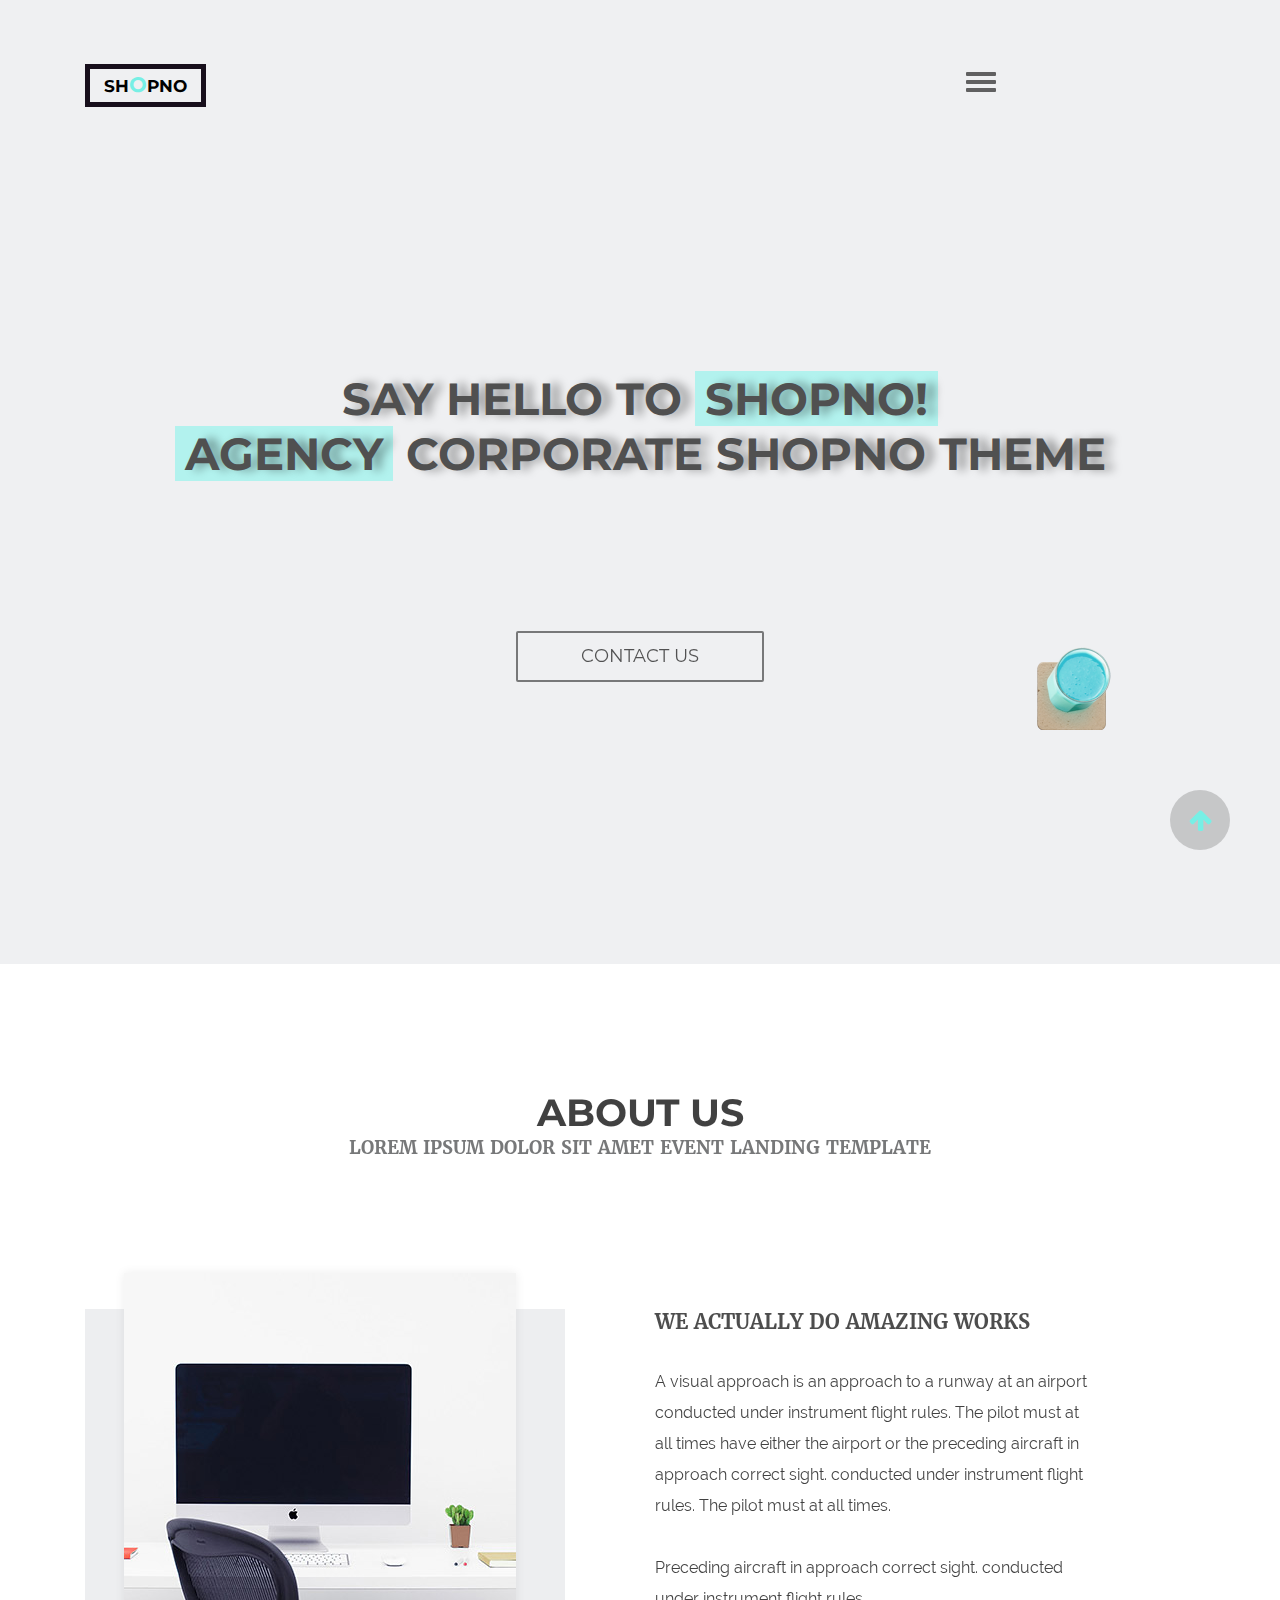
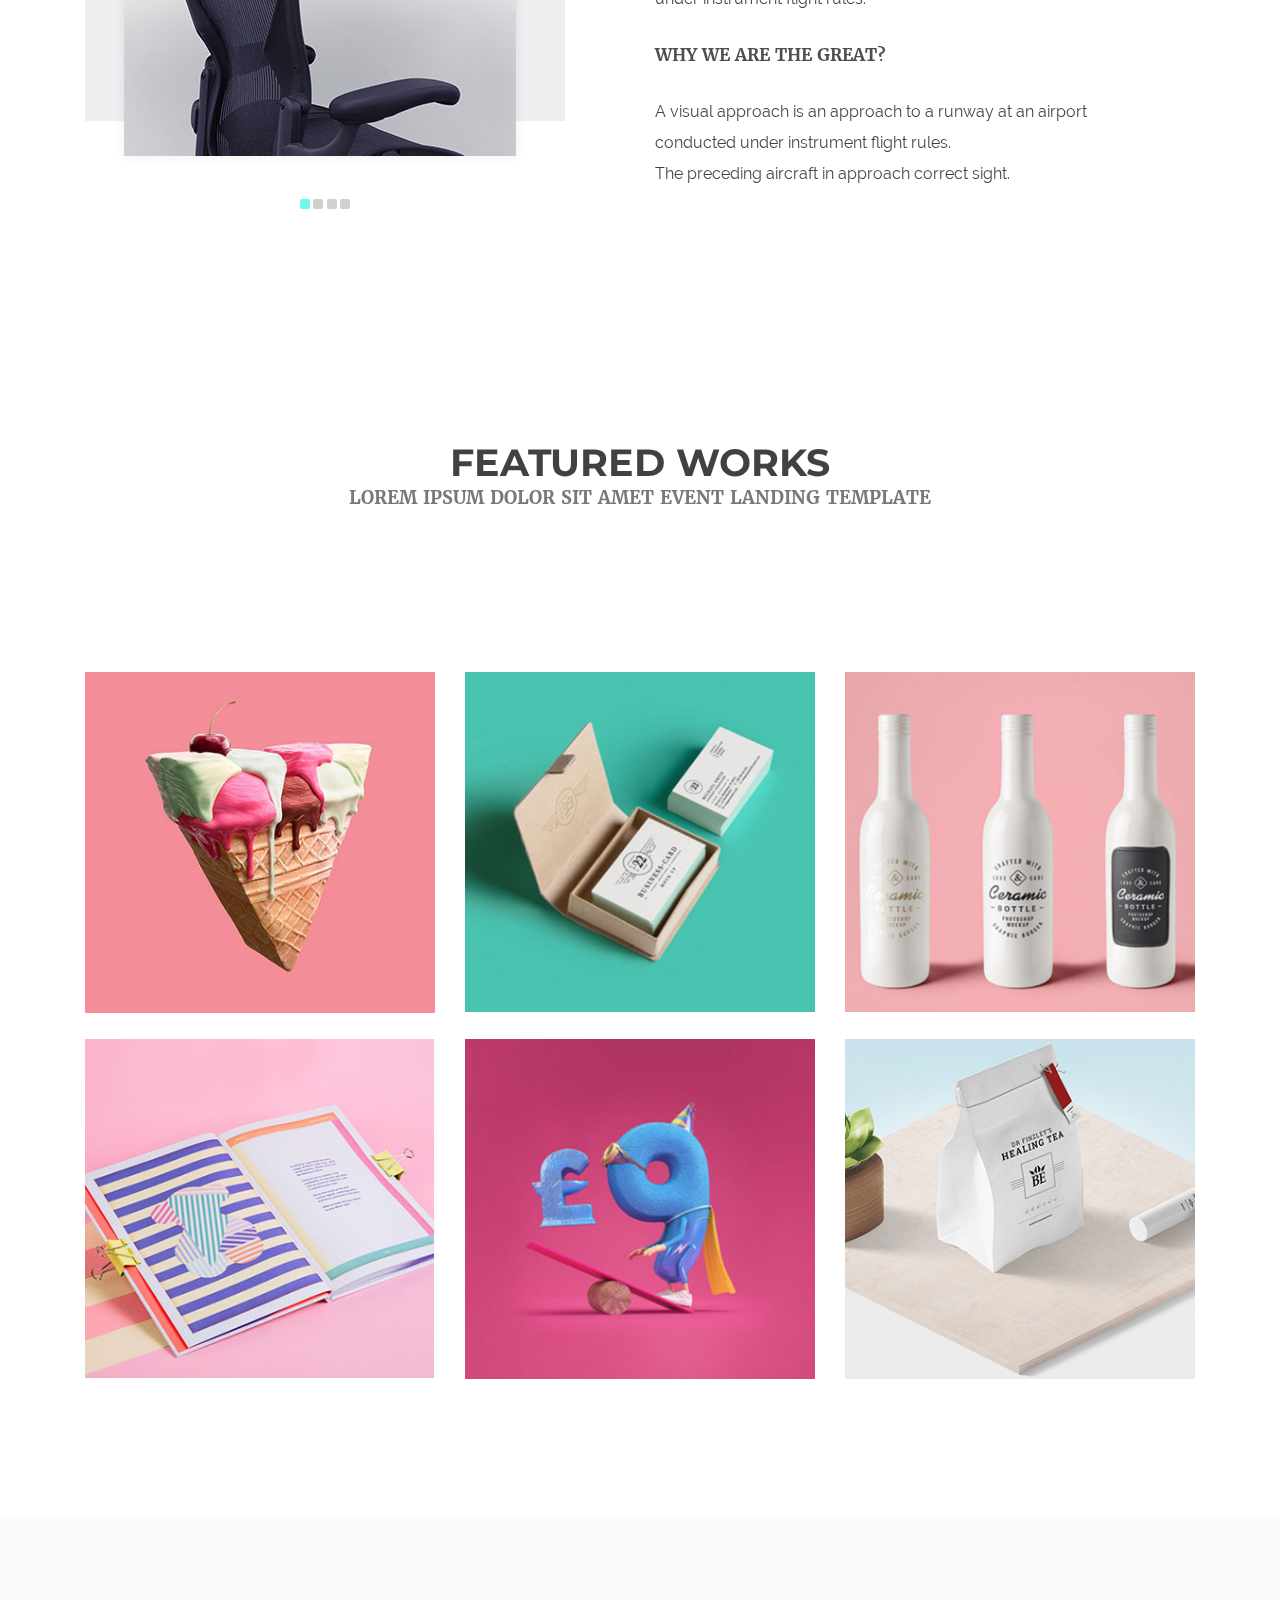
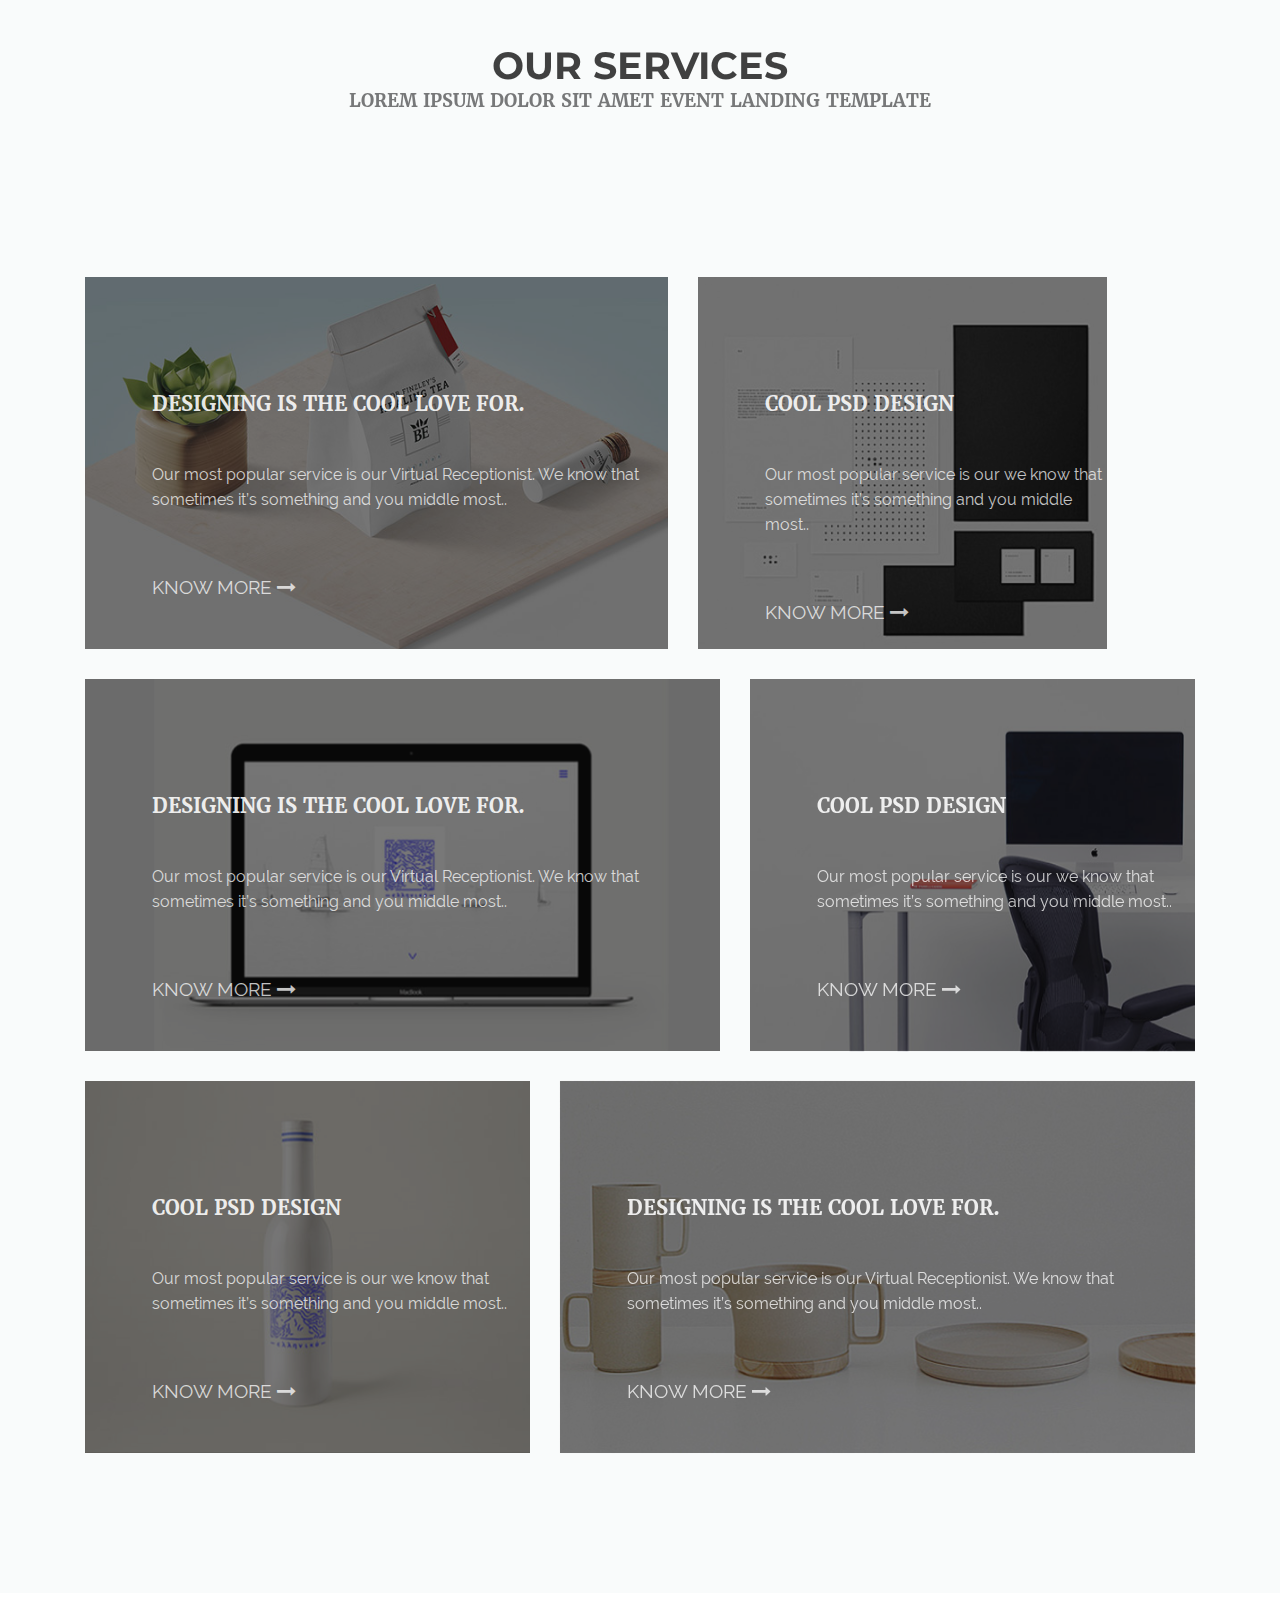
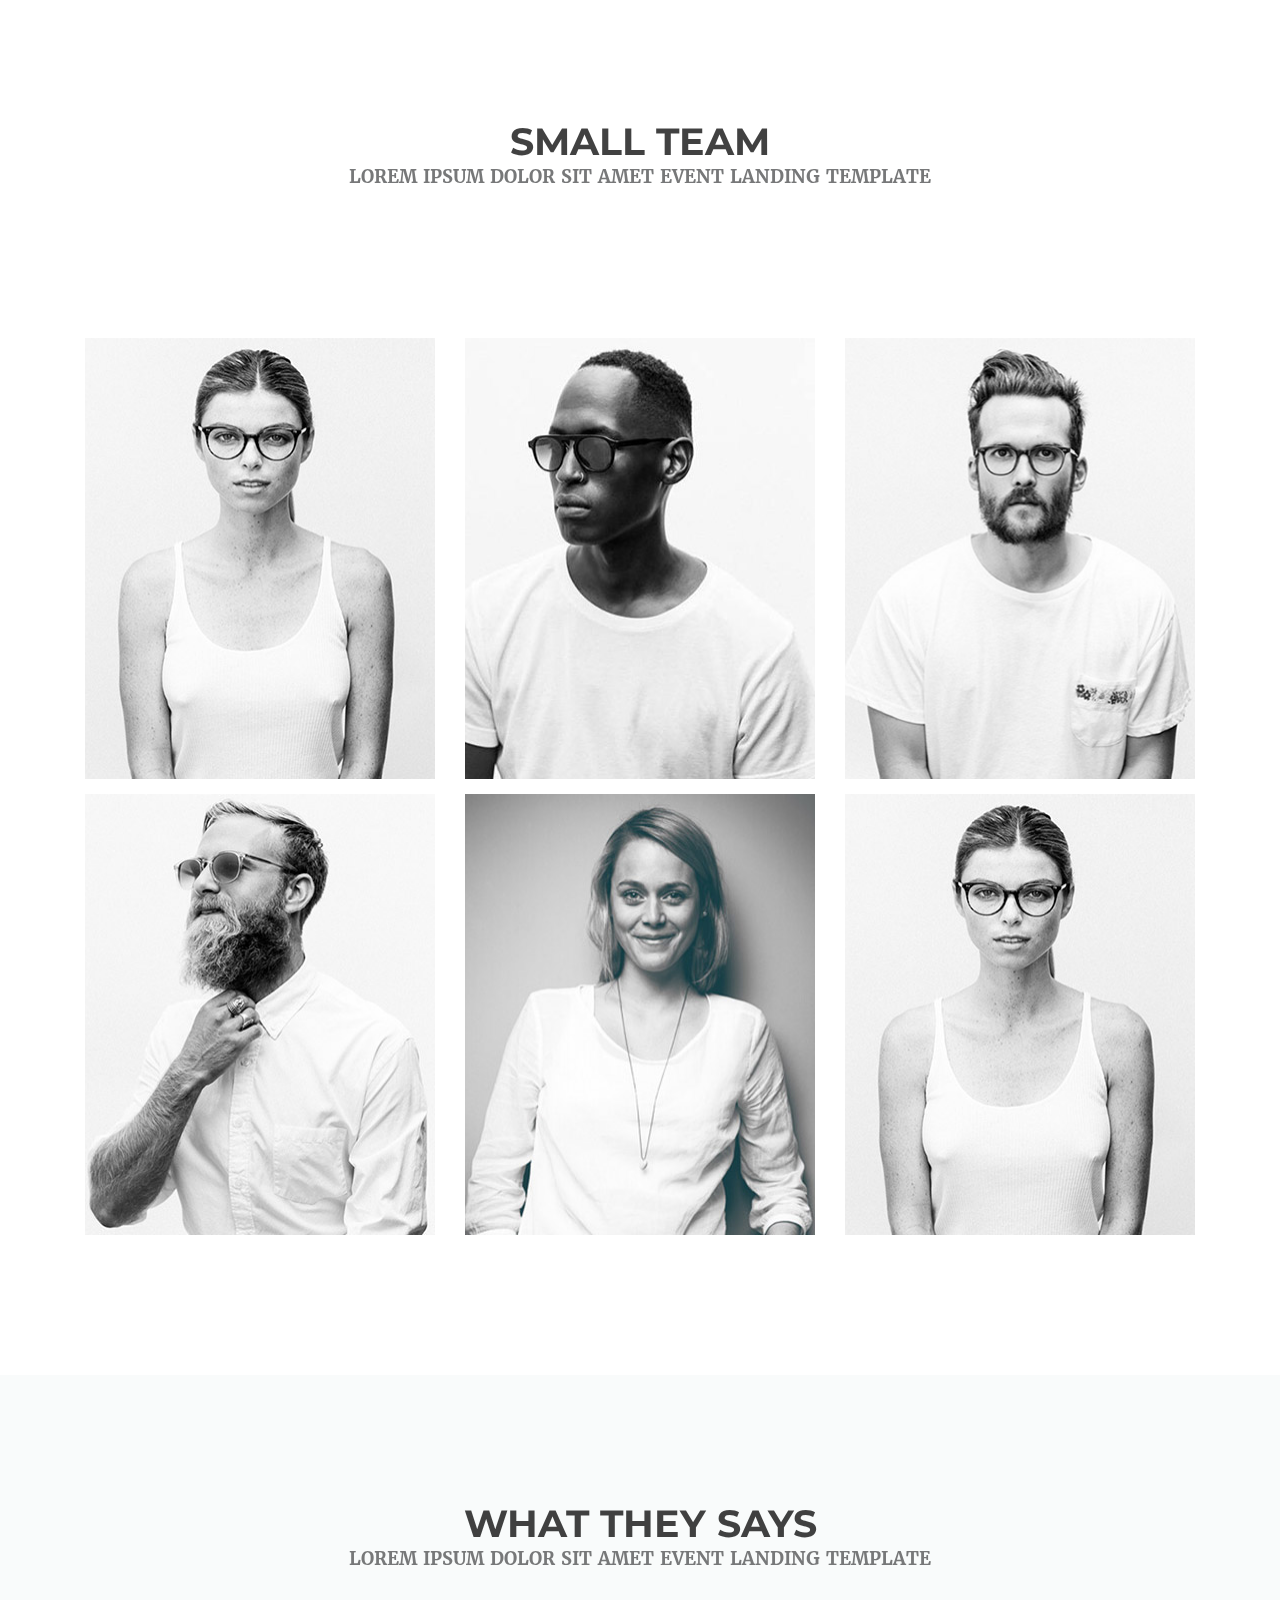
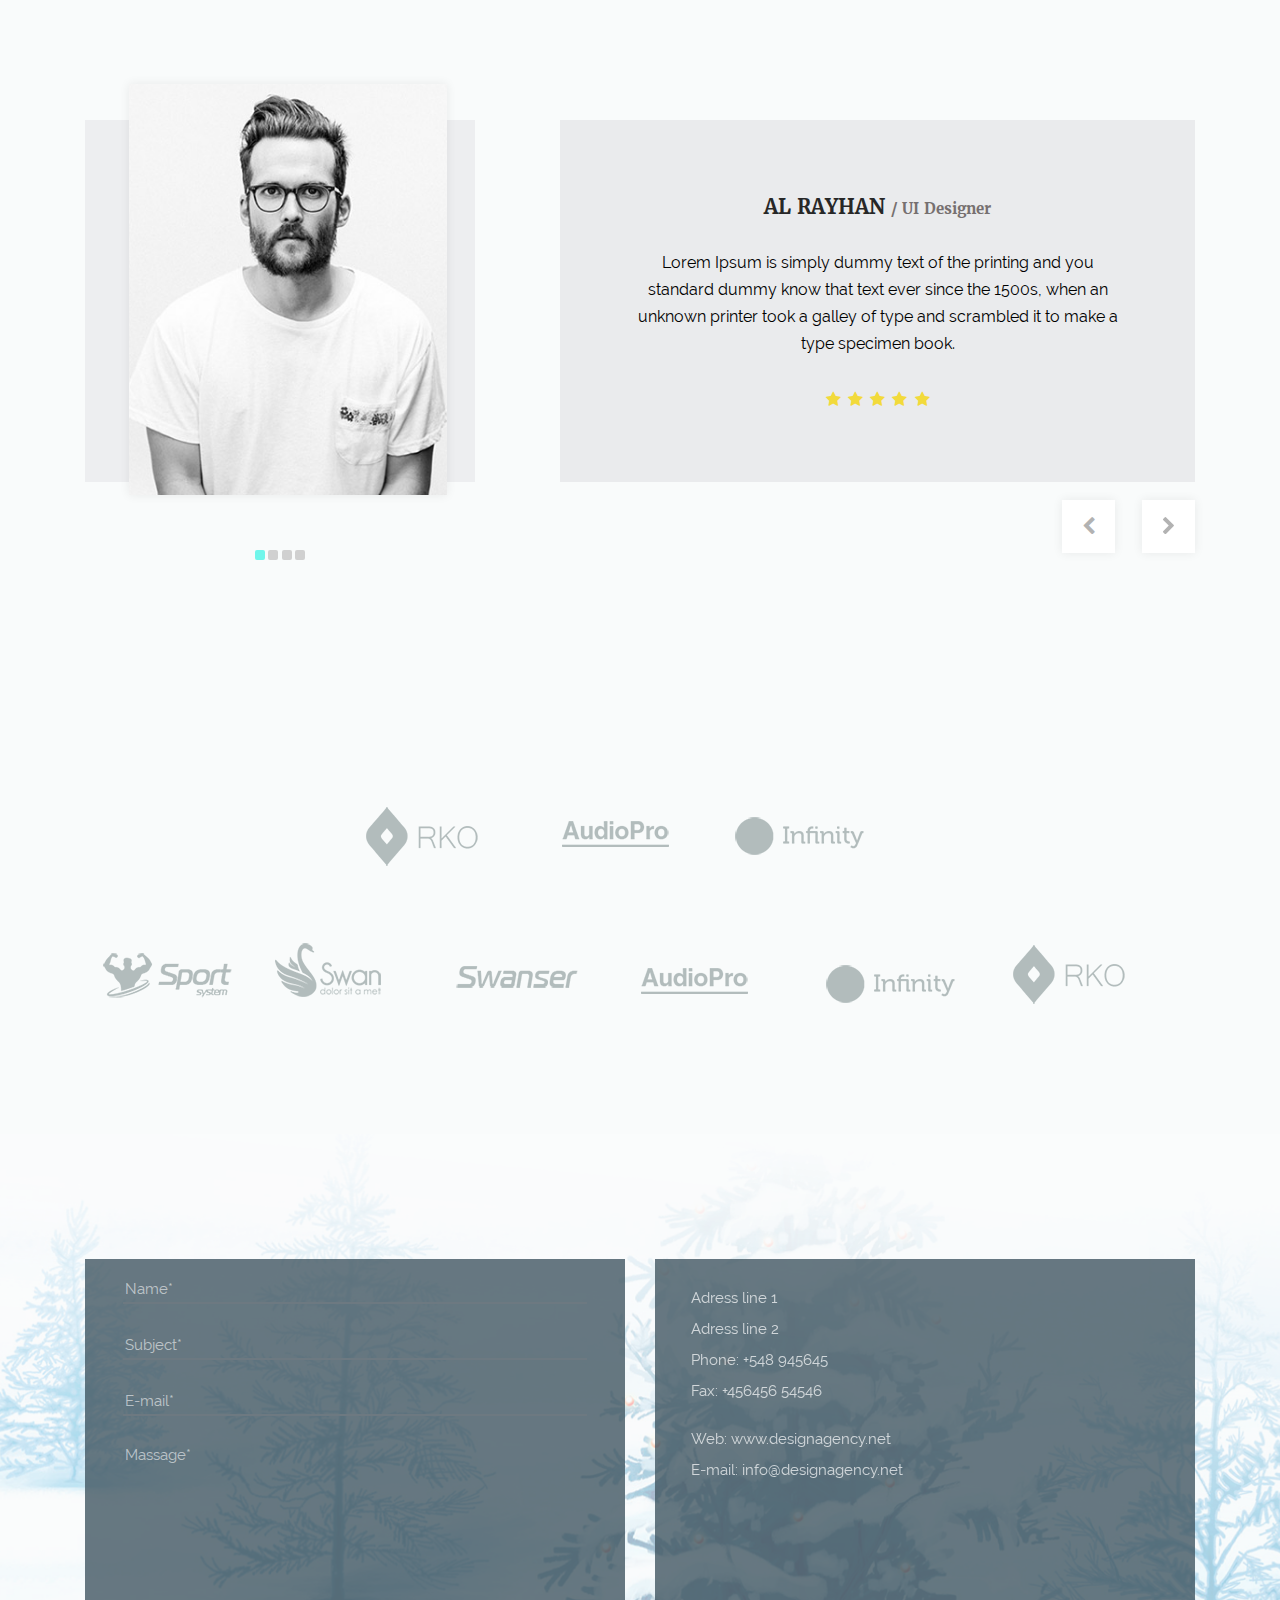
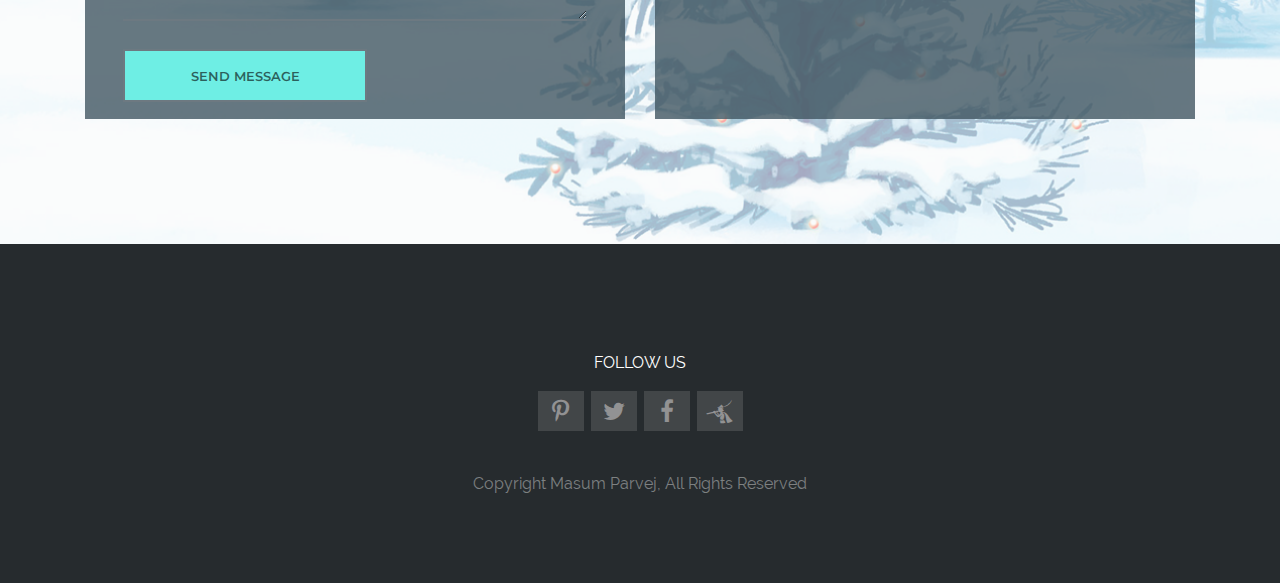
<file: index.html>
<!DOCTYPE html>
<html lang="en">
<head>
    <meta charset="UTF-8">
    <meta name="viewport" content="width=device-width, initial-scale=1.0">
    <meta http-equiv="X-UA-Compatible" content="ie=edge">
    <title>Document</title>
    <link rel="stylesheet" href="css/font-awesome.css">
    <link href="https://fonts.googleapis.com/css?family=Montserrat:400,700,800" rel="stylesheet">
    <link rel="stylesheet" href="css/bootstrap-grid.css">
    <link rel="stylesheet" href="css/style.css">
</head>
<body>

    <header class="header" id = "home">
    <nav class="menu">
        <div class="container">
            <div class="menu_navbar">
                <a href="#" class="logo">SH<span>O</span>PNO</a>
                <a href="#" class="menu_btn"><span></span></a>
                <button class="top"><i class="fa fa-arrow-up"></i></button>
                <div class="menu_ul">
                    <ul>
                        <li><a href="#home" class="active">home</a></li>
                        <li><a href="#aboutus">about us</a></li>
                        <li><a href="#works">featured works</a></li>
                        <li><a href="#uslugi">our services</a></li>
                        <li><a href="#team">team</a></li>
                        <li><a href="#say">comments</a></li>
                        <li><a href="#partners">partners</a></li>
                        <li><a href="#contact">contact</a></li>
                        <li><a href="#soc">social media</a></li>
                    </ul>
                </div>
            </div>
        </div>
    </nav>
    <div class="container">
        <div class="row">
            <div class="col-lg-12">
                <h1>
                    Say Hello to  <span>SHOPNO!</span> <br>
                    <span>Agency</span> CORPORATE SHOPNO Theme
                </h1>
            </div>
            <div class="col-lg-12">
                <div class="header_btn">
                    <a href="#" class="btn">CONTACT US</a>
                </div>
            </div>
            <div class="col-lg-12">
                    <img src="images/glass_03.png" alt="">
            </div>
        </div>
    </div>
</header>
    <!-- about us -->
<section class="aboutus" id="aboutus">
    <div class="container">
        <div class="row justify-content-between">
            <div class="col-lg-12">
                <h2>ABOUT US</h2>
                <h3>Lorem ipsum dolor sit amet event landing template</h3>
            </div>
            <div class="col-lg-5">
                <div class="aboutus_slider">
                    <div class="indicators">
                        <a data-order="0" href="#" class="dot active"></a>
                        <a data-order="1" href="#" class="dot"></a>
                        <a data-order="2" href="#" class="dot"></a>
                        <a data-order="3" href="#" class="dot"></a>
                    </div>
                    <div class="gallery">
                        <img src="images/slide_1_03.jpg" alt="" class="active">
                        <img src="images/photo_3_03.jpg" alt="">
                        <img src="images/photo_4_07.jpg" alt="">
                        <img src="images/photo_6_11.jpg" alt="">
                    </div>
                </div>
            </div>
            <div class="col-lg-6">
                <div class="aboutus_textbox">
                    <div class="aboutus_text">
                        <h4>We Actually Do amazing works</h4>
                        <p>A visual approach is an approach to a runway at an airport <br>
                                conducted under instrument flight rules. The pilot must at <br> all times have either the airport or the preceding aircraft in <br> approach correct sight. conducted under instrument flight <br> rules. The pilot must at all times.
                                <br><br>
                                Preceding aircraft in approach correct sight. conducted <br> under instrument flight rules.
                                </p>
                    </div>
                    <div class="aboutus_text">
                        <h5>why we are the great?</h5>
                        <p>A visual approach is an approach to a runway at an airport 
                                conducted under instrument flight rules. <br>
                                The preceding aircraft in approach correct sight.</p>
                    </div>
                </div>
            </div>
        </div>
    </div>
</section>
<!-- about us end -->

<!-- works -->
<section class="works" id = "works">
    <div class="container">
        <div class="row">
            <div class="col-lg-12">
                <h2>featured works</h2>
                <h3>Lorem ipsum dolor sit amet event landing template</h3>
            </div>
            <div class="col-lg-4 col-sm-6">
                <div class="works_img">
                    <img src="images/photo_1_07.jpg" alt="">
                    <a href="#"><i class="fa fa-link"></i></a>
                </div>
            </div>
            <div class="col-lg-4 col-sm-6">
                <div class="works_img">
                    <img src="images/photo_2_09.jpg" alt="">
                    <a href="#"><i class="fa fa-link"></i></a>
                </div>
            </div>
            <div class="col-lg-4 col-sm-6">
                <div class="works_img">
                    <img src="images/photo_3_03.jpg" alt="">
                    <a href="#"><i class="fa fa-link"></i></a>
                </div>
            </div>
            <div class="col-lg-4 col-sm-6">
                <div class="works_img">
                    <img src="images/photo_4_07.jpg" alt="">
                    <a href="#"><i class="fa fa-link"></i></a>
                </div>
            </div>
            <div class="col-lg-4 col-sm-6">
                <div class="works_img">
                    <img src="images/photo_5_09.jpg" alt="">
                    <a href="#"><i class="fa fa-link"></i></a>
                </div>
            </div>
            <div class="col-lg-4 col-sm-6">
                <div class="works_img">
                    <img src="images/photo_6_11.jpg" alt="">
                    <a href="#"><i class="fa fa-link"></i></a>
                </div>
            </div>
        </div>
    </div>
</section>
<!-- works end -->

<!-- uslugi -->
<section class="uslugi" id = "uslugi" >
    <div class="container">
        <div class="row">
            <div class="col-lg-12">
                <h2>our services</h2>
                <h3>Lorem ipsum dolor sit amet event landing template</h3>
            </div>
            <div class="row no-gutters justify-content-center uslugi_box ">
                <div class="col-lg-7">
                    <div class="uslugi_services">
                        <img src="images/serves_photo_1_03.jpg" alt="">
                        <div class="description">
                            <div class="text">
                                <h4>Designing is The CooL LOVE FOR.</h4>
                                <p>Our most popular service is our Virtual Receptionist. We know that sometimes it’s something and you middle most..</p>
                                <a href="#" class="active_main" >Know More <i class="fa fa-long-arrow-right"></i></a>
                            </div>
                        </div>
                        <div class="description_main">
                            <div class="text_main">
                                <h4>Designing is The CooL LOVE FOR.</h4>
                                <p>Our most popular service is our Virtual Receptionist. We know that sometimes it’s something and you middle most this job was posted less than five minutes ago, and we think it’s a good match for you. If you submit a proposal now, you’ll be one of the first candidates. You may even catch the client while they’re still online.</p>
                                <a href="#" class="remove_main"><i class="fa fa-times"></i></a>
                            </div>
                        </div>
                    </div>
                </div>
                <div class="col-lg-5">
                    <div class="uslugi_services">
                        <img src="images/sevice_photo_3_05.jpg" alt="">
                        <div class="description">
                            <div class="text">
                                <h4>cool psd Design</h4>
                                <p>Our most popular service is our we know that sometimes it’s something and you middle most..</p>
                                <a href="#" class="active_main">Know More <i class="fa fa-long-arrow-right"></i></a>
                            </div>
                        </div>
                        <div class="description_main">
                            <div class="text_small">
                                <h4>cool psd Design</h4>
                                <p>Our most popular service is our Virtual Receptionist. We know that sometimes it’s something and you middle most this job was posted less than five minutes ago, and we think it’s a good match for you. </p>
                                <a href="#" class="remove_main"><i class="fa fa-times"></i></a>
                            </div>
                        </div>
                    </div>
                </div>
            </div>              
            <div class="row no-gutters">
                <div class="col-lg-7">
                    <div class="uslugi_services">
                        <img src="images/sevice_photo_2_07.jpg" alt="">
                        <div class="description">
                            <div class="text">
                                <h4>Designing is The CooL LOVE FOR.</h4>
                                <p>Our most popular service is our Virtual Receptionist. We know that sometimes it’s something and you middle most..</p>
                                <a href="#" class="active_main" >Know More <i class="fa fa-long-arrow-right"></i></a>
                            </div>
                        </div>
                        <div class="description_main">
                            <div class="text_main">
                                <h4>Designing is The CooL LOVE FOR.</h4>
                                <p>Our most popular service is our Virtual Receptionist. We know that sometimes it’s something and you middle most this job was posted less than five minutes ago, and we think it’s a good match for you. If you submit a proposal now, you’ll be one of the first candidates. You may even catch the client while they’re still online.</p>
                                <a href="#" class="remove_main"><i class="fa fa-times"></i></a>
                            </div>
                        </div>
                    </div>
                </div>
                <div class="col-lg-5">
                    <div class="uslugi_services">
                        <img src="images/service_photo_4_11.jpg" alt="">
                        <div class="description">
                            <div class="text">
                                <h4>cool psd Design</h4>
                                <p>Our most popular service is our we know that sometimes it’s something and you middle most..</p>
                                <a href="#" class="active_main">Know More <i class="fa fa-long-arrow-right"></i></a>
                            </div>
                        </div>
                        <div class="description_main">
                            <div class="text_small">
                                <h4>cool psd Design</h4>
                                <p>Our most popular service is our Virtual Receptionist. We know that sometimes it’s something and you middle most this job was posted less than five minutes ago, and we think it’s a good match for you. </p>
                                <a href="#" class="remove_main"><i class="fa fa-times"></i></a>
                            </div>
                        </div>
                    </div>
                </div>
            </div>              
            <div class="row no-gutters">
                <div class="col-lg-5">
                    <div class="uslugi_services">
                        <img src="images/service_photo_5_15.jpg" alt="">
                        <div class="description">
                            <div class="text">
                                <h4>cool psd Design</h4>
                                <p>Our most popular service is our we know that sometimes it’s something and you middle most..</p>
                                <a href="#" class="active_main">Know More <i class="fa fa-long-arrow-right"></i></a>
                            </div>
                        </div>
                        <div class="description_main">
                            <div class="text_small">
                                <h4>cool psd Design</h4>
                                <p>Our most popular service is our Virtual Receptionist. We know that sometimes it’s something and you middle most this job was posted less than five minutes ago, and we think it’s a good match for you. </p>
                                <a href="#" class="remove_main"><i class="fa fa-times"></i></a>
                            </div>
                        </div>
                    </div>
                </div>
                <div class="col-lg-7">
                    <div class="uslugi_services">
                        <img src="images/service_photo_6_17.jpg" alt="">
                        <div class="description">
                            <div class="text">
                                <h4>Designing is The CooL LOVE FOR.</h4>
                                <p>Our most popular service is our Virtual Receptionist. We know that sometimes it’s something and you middle most..</p>
                                <a href="#" class="active_main" >Know More <i class="fa fa-long-arrow-right"></i></a>
                            </div>
                        </div>
                        <div class="description_main">
                            <div class="text_main">
                                <h4>Designing is The CooL LOVE FOR.</h4>
                                <p>Our most popular service is our Virtual Receptionist. We know that sometimes it’s something and you middle most this job was posted less than five minutes ago, and we think it’s a good match for you. If you submit a proposal now, you’ll be one of the first candidates. You may even catch the client while they’re still online.</p>
                                <a href="#" class="remove_main"><i class="fa fa-times"></i></a>
                            </div>
                        </div>
                    </div>
                </div>
            </div>              
        </div>
    </div>
</section>
<!-- uslugi end -->

<!-- team -->
<section class="team" id = "team">
    <div class="container">
        <div class="row">
            <div class="col-lg-12">
                <h2>small team</h2>
                <h3>Lorem ipsum dolor sit amet event landing template</h3>
            </div>
            <div class="col-lg-4 col-md-6">
                <div class="team_main">
                    <img src="images/crew_photo_03.jpg" alt="">
                    <div class="team_info">
                        <div class="text">
                            <h4>AL RAYHAN <span>/ UI Designer</span></h4>
                            <p>Lorem Ipsum is not simply is  an action designer random text
                                It has roots in a piece. </p>
                            <ul>
                                <li><a href="#"><i class="fa fa-facebook"></i></a></li>
                                <li><a href="#"><i class="fa fa-twitter"></i></a></li>
                                <li><a href="#"><i class="fa fa-globe"></i></a></li>
                                <li><a href="#"><i class="fa fa-envelope-o"></i></a></li>
                            </ul>
                        </div>
                    </div>
                </div>
            </div>
            <div class="col-lg-4 col-md-6">
                <div class="team_main">
                    <img src="images/crew_photo_2_05.jpg" alt="">
                    <div class="team_info">
                        <div class="text">
                            <h4>AL RAYHAN <span>/ UI Designer</span></h4>
                            <p>Lorem Ipsum is not simply is  an action designer random text
                                It has roots in a piece. </p>
                            <ul>
                                <li><a href="#"><i class="fa fa-facebook"></i></a></li>
                                <li><a href="#"><i class="fa fa-twitter"></i></a></li>
                                <li><a href="#"><i class="fa fa-globe"></i></a></li>
                                <li><a href="#"><i class="fa fa-envelope-o"></i></a></li>
                            </ul>
                        </div>
                    </div>
                </div>
            </div>
            <div class="col-lg-4 col-md-6">
                <div class="team_main">
                    <img src="images/crew_photo_3_07.jpg" alt="">
                    <div class="team_info">
                        <div class="text">
                            <h4>AL RAYHAN <span>/ UI Designer</span></h4>
                            <p>Lorem Ipsum is not simply is  an action designer random text
                                It has roots in a piece. </p>
                            <ul>
                                <li><a href="#"><i class="fa fa-facebook"></i></a></li>
                                <li><a href="#"><i class="fa fa-twitter"></i></a></li>
                                <li><a href="#"><i class="fa fa-globe"></i></a></li>
                                <li><a href="#"><i class="fa fa-envelope-o"></i></a></li>
                            </ul>
                        </div>
                    </div>
                </div>
            </div>
            <div class="col-lg-4 col-md-6">
                <div class="team_main">
                    <img src="images/crew_photo_4_12.jpg" alt="">
                    <div class="team_info">
                        <div class="text">
                            <h4>AL RAYHAN <span>/ UI Designer</span></h4>
                            <p>Lorem Ipsum is not simply is  an action designer random text
                                It has roots in a piece. </p>
                            <ul>
                                <li><a href="#"><i class="fa fa-facebook"></i></a></li>
                                <li><a href="#"><i class="fa fa-twitter"></i></a></li>
                                <li><a href="#"><i class="fa fa-globe"></i></a></li>
                                <li><a href="#"><i class="fa fa-envelope-o"></i></a></li>
                            </ul>
                        </div>
                    </div>
                </div>
            </div>
            <div class="col-lg-4 col-md-6">
                <div class="team_main">
                    <img src="images/crew_photo_5_13.jpg" alt="">
                    <div class="team_info">
                        <div class="text">
                            <h4>AL RAYHAN <span>/ UI Designer</span></h4>
                            <p>Lorem Ipsum is not simply is  an action designer random text
                                It has roots in a piece. </p>
                            <ul>
                                <li><a href="#"><i class="fa fa-facebook"></i></a></li>
                                <li><a href="#"><i class="fa fa-twitter"></i></a></li>
                                <li><a href="#"><i class="fa fa-globe"></i></a></li>
                                <li><a href="#"><i class="fa fa-envelope-o"></i></a></li>
                            </ul>
                        </div>
                    </div>
                </div>
            </div>
            <div class="col-lg-4 col-md-6">
                <div class="team_main">
                    <img src="images/crew_photo_03.jpg" alt="">
                    <div class="team_info">
                        <div class="text">
                            <h4>AL RAYHAN <span>/ UI Designer</span></h4>
                            <p>Lorem Ipsum is not simply is  an action designer random text
                                It has roots in a piece. </p>
                            <ul>
                                <li><a href="#"><i class="fa fa-facebook"></i></a></li>
                                <li><a href="#"><i class="fa fa-twitter"></i></a></li>
                                <li><a href="#"><i class="fa fa-globe"></i></a></li>
                                <li><a href="#"><i class="fa fa-envelope-o"></i></a></li>
                            </ul>
                        </div>
                    </div>
                </div>
            </div>
        </div>
    </div>
</section>
<!-- team end -->
<!-- say -->
<section class="say" id = "say">
    <div class="container">
        <div class="row">
            <div class="col-lg-12">
                <h2>what they says</h2>
                <h3>Lorem ipsum dolor sit amet event landing template</h3>
            </div>
        </div>
        <div class="row justify-content-between">
            <div class="col-lg-4">
                <div class="say_slider">
                    <div class="indic">
                        <a  class="item active"></a>
                        <a  class="item"></a>
                        <a  class="item"></a>
                        <a  class="item"></a>
                    </div>
                    <div class="images">
                        <img src="images/crew_photo_3_07.jpg" alt="" class="mySlides active">
                        <img src="images/crew_photo_4_12.jpg" alt="" class="mySlides">
                        <img src="images/crew_photo_5_13.jpg" alt="" class="mySlides">
                        <img src="images/crew_photo_03.jpg" alt="" class="mySlides">
                    </div>
                </div>
            </div>
            <div class="col-lg-7">
                <div class="say_text">
                    <button class="left" ><i class="fa fa-chevron-left"></i></button>
                    <button class="right"><i class="fa fa-chevron-right"></i></button>
                    <div class="comments active">
                        <h4>AL RAYHAN <span>/ UI Designer</span></h4>
                        <p>Lorem Ipsum is simply dummy text of the printing and you 
                            standard dummy know that text ever since the 1500s, when an unknown printer took a galley of type and scrambled it to make a type specimen book.</p>
                        <ul>
                            <li><i class="fa fa-star"></i></li>
                            <li><i class="fa fa-star"></i></li>
                            <li><i class="fa fa-star"></i></li>
                            <li><i class="fa fa-star"></i></li>
                            <li><i class="fa fa-star"></i></li>
                        </ul>
                    </div>
                    <div class="comments">
                        <h4>AL RAYHAN <span>/ UI Designer</span></h4>
                        <p>Далеко-далеко за словесными горами в стране гласных и согласных
                             живут рыбные тексты. Гор языкового жаренные дорогу коварных всемогущая имени послушавшись, ведущими агентство сих семантика переулка текстов!</p>
                        <ul>
                            <li><i class="fa fa-star"></i></li>
                            <li><i class="fa fa-star"></i></li>
                            <li><i class="fa fa-star"></i></li>
                            <li><i class="fa fa-star"></i></li>
                            <li><i class="fa fa-star"></i></li>
                        </ul>
                    </div>
                    <div class="comments">
                        <h4>AL RAYHAN <span>/ UI Designer</span></h4>
                        <p>Lorem Ipsum is simply dummy text of the printing and you 
                            standard dummy know that text ever since the 1500s, when an unknown printer took a galley of type and scrambled it to make a type specimen book. Lorem, ipsum dolor sit amet consectetur adipisicing elit. Nesciunt tenetur ad maiores perferendis! Pariatur, molestias!</p>
                        <ul>
                            <li><i class="fa fa-star"></i></li>
                            <li><i class="fa fa-star"></i></li>
                            <li><i class="fa fa-star"></i></li>
                        </ul>
                    </div>
                    <div class="comments">
                        <h4>AL RAYHAN <span>/ UI Designer</span></h4>
                        <p>Lorem Ipsum is simply dummy text of the printing and you 
                            standard dummy know that text ever since the 1500s, when an unknown printer took a galley of type and scrambled it to make a type specimen book. Lorem ipsum dolor sit amet consectetur adipisicing elit. Explicabo, beatae?</p>
                        <ul>
                            <li><i class="fa fa-star"></i></li>
                            <li><i class="fa fa-star"></i></li>
                            <li><i class="fa fa-star"></i></li>
                            <li><i class="fa fa-star"></i></li>
                        </ul>
                    </div>
                </div>
            </div>
        </div>
    </div>
</section>
<!-- say end -->
<!-- partners -->
<section class="partners" id = "partners">
    <div class="container">
        <div class="row justify-content-center partners_box">
            <div class="col-lg-2 col-sm-3"><a href="#"><img src="images/icons_03.png" alt=""></a></div>
            <div class="col-lg-2 col-sm-3"><a href=""><img src="images/icons_05.png" alt=""></a></div>
            <div class="col-lg-2 col-sm-3"><a href=""><img src="images/icons_08.png" alt=""></a></div>
        </div>
        <div class="row justify-content-center partners_box">
            <div class="col-lg-2 col -md-4"><a href=""><img src="images/icons_14.png" alt=""></a></div>
            <div class="col-lg-2 col -md-4"><a href=""><img src="images/icons_16.png" alt=""></a></div>
            <div class="col-lg-2 col -md-4"><a href=""><img src="images/icons_18.png" alt=""></a></div>
            <div class="col-lg-2 col -md-4"><a href=""><img src="images/icons_20.png" alt=""></a></div>
            <div class="col-lg-2 col -md-4"><a href=""><img src="images/icons_22.png" alt=""></a></div>
            <div class="col-lg-2 col -md-4"><a href=""><img src="images/icons_03.png" alt=""></a></div>
        </div>
    </div>
</section>
<!-- partners end-->


    <footer class="footer" id = "contact">
    <div class="container">
        <div class="row">
            <div class="col-lg-6">
                <form action="">
                    <div class="form">
                        <input type="text" class="form_text" placeholder="Name*">
                        <input type="text" class="form_text" placeholder="Subject*">
                        <input type="email" class="form_text" placeholder="E-mail*">
                        <textarea name="" id="" cols="30" rows="10" class="text_form" >Massage*</textarea>
                        <button class="button" >SEND MESSAGE</button>
                    </div>
                </form>
            </div>
            <div class="col-lg-6">
                <div class="addres">
                    <ul>
                        <li>Adress line 1</li>
                        <li>Adress line 2</li>
                        <li>Phone: +548 945645</li>
                        <li>Fax: +456456 54546</li>
                    </ul>
                    <p>Web: www.designagency.net</p>
                    <p>E-mail: info@designagency.net</p>
                    <div class="map">
                        <iframe src="https://www.google.com/maps/embed?pb=!1m23!1m12!1m3!1d749.0648755207867!2d69.23433227637982!3d41.32497015796261!2m3!1f0!2f0!3f0!3m2!1i1024!2i768!4f13.1!4m8!3e6!4m0!4m5!1s0x38ae8b9cdd04953d%3A0x42e6f9687930aebb!2z0KjQsNC50YXQsNC90YLQsNGF0YPRgNGB0LrQuNC5INGA0LDQudC-0L0sINCi0LDRiNC60LXQvdGCLCDQo9C30LHQtdC60LjRgdGC0LDQvQ!3m2!1d41.3270395!2d69.2363483!5e0!3m2!1sru!2s!4v1558292357695!5m2!1sru!2s" frameborder="0" style="border:0" allowfullscreen></iframe>
                    </div>
                </div>
            </div>
        </div>
    </div>
</footer>
<footer class="bottom" id = "soc">
    <div class="container">
        <div class="soc">
            <h4>FOLLOW US</h4>
            <ul>
                <li><a href="#"><i class="fa fa-pinterest-p"></i></a></li>
                <li><a href="#"><i class="fa fa-twitter"></i></a></li>
                <li><a href="#"><i class="fa fa-facebook"></i></a></li>
                <li><a href="#"><i class="fa fa-pied-piper-alt"></i></a></li>
            </ul>
            <p>Copyright Masum Parvej, All Rights Reserved</p>
        </div>
    </div>
</footer>

    

    <script src="js/jquery.js"></script>
    <script src="js/main.js"></script>
</body>
</html>
</file>
<file: css/style.css>
* {
  margin: 0;
  list-style: none;
}

@font-face {
  font-family: 'merriweather';
  src: url("../fonts/merriweather/Merriweather-Bold.ttf"), url("../fonts/merriweather/Merriweather-Regular.ttf");
}

@font-face {
  font-family: 'montserrat';
  src: url("../fonts/montserrat/Montserrat-Regular.ttf"), url("../fonts/montserrat/Montserrat-Bold.ttf");
}

@font-face {
  font-family: 'raleway';
  src: url("../fonts/raleway/Raleway-Regular.ttf"), url("../fonts/raleway/Raleway-Bold.ttf");
}

.header {
  width: 100%;
  min-height: 400px;
  background: #eff0f2;
}

.header h1 {
  padding: 200px 0 150px 0;
  text-align: center;
  font-family: 'montserrat';
  font-weight: 700;
  font-size: 45px;
  color: #505050;
  text-transform: uppercase;
  text-shadow: 9px 0px 10px rgba(0, 0, 0, 0.363);
}

.header h1 span {
  background-color: #b2f2ee;
  padding: 0 10px;
}

.header_btn {
  width: 100%;
  min-height: 0;
  display: -webkit-box;
  display: -webkit-flex;
  display: -ms-flexbox;
  display: flex;
  -webkit-box-pack: center;
  -webkit-justify-content: center;
      -ms-flex-pack: center;
          justify-content: center;
  -webkit-box-align: center;
  -webkit-align-items: center;
      -ms-flex-align: center;
          align-items: center;
  margin-bottom: 195px;
}

.header_btn a {
  text-align: center;
  padding: 17px 63px;
  border: 2px solid #777879;
  -webkit-border-radius: 2px;
          border-radius: 2px;
  font-size: 18px;
  text-decoration: none;
  font-family: 'montserrat';
  font-weight: 400;
  color: #000000a9;
  line-height: 13px;
  -webkit-box-sizing: border-box;
          box-sizing: border-box;
  -webkit-transition: all 0.5s;
  -o-transition: all 0.5s;
  transition: all 0.5s;
}

.header_btn:hover a {
  -webkit-box-shadow: 0 0 10px rgba(0, 0, 0, 0.5);
          box-shadow: 0 0 10px rgba(0, 0, 0, 0.5);
}

.header img {
  position: relative;
  left: 952px;
  bottom: 230px;
}

.menu {
  width: 100%;
  min-height: 10px;
  padding: 64px 0;
  display: -webkit-box;
  display: -webkit-flex;
  display: -ms-flexbox;
  display: flex;
}

.menu_navbar {
  width: 100%;
  min-height: 10px;
  display: -webkit-box;
  display: -webkit-flex;
  display: -ms-flexbox;
  display: flex;
  -webkit-box-pack: justify;
  -webkit-justify-content: space-between;
      -ms-flex-pack: justify;
          justify-content: space-between;
  -webkit-box-align: center;
  -webkit-align-items: center;
      -ms-flex-align: center;
          align-items: center;
}

.menu_navbar .top {
  position: fixed;
  width: 60px;
  height: 60px;
  background: #60606148;
  border: 0;
  -webkit-border-radius: 50%;
          border-radius: 50%;
  color: #77efe5;
  font-size: 25px;
  right: 50px;
  bottom: 50px;
  cursor: pointer;
}

.menu_navbar .logo {
  font-family: 'montserrat';
  font-size: 17px;
  text-transform: uppercase;
  text-decoration: none;
  color: black;
  font-weight: 700;
  border: 5px solid #170f1c;
  padding: 9px 14px;
  line-height: 14px;
}

.menu_navbar .logo span {
  color: #77efe5;
  font-size: 21px;
}

.menu_ul {
  -webkit-box-pack: center;
  -webkit-justify-content: center;
      -ms-flex-pack: center;
          justify-content: center;
  -webkit-box-align: center;
  -webkit-align-items: center;
      -ms-flex-align: center;
          align-items: center;
  top: 0;
  left: -100vh;
  width: 100vh;
  height: 100vh;
  background: #60606148;
  -webkit-transition: all 0.5s;
  -o-transition: all 0.5s;
  transition: all 0.5s;
  -webkit-transform: translateX(0%);
      -ms-transform: translateX(0%);
          transform: translateX(0%);
  z-index: 20;
  position: fixed;
}

.menu_ul.active {
  -webkit-transform: translateX(100%);
      -ms-transform: translateX(100%);
          transform: translateX(100%);
  display: -webkit-box;
  display: -webkit-flex;
  display: -ms-flexbox;
  display: flex;
}

.menu_ul ul {
  padding: 0;
  text-align: center;
  width: 100%;
}

.menu_ul ul .active {
  display: block;
  background: #77efe5c0;
}

.menu_ul ul a {
  color: black;
  font-family: 'montserrat';
  font-weight: 700;
  text-decoration: none;
  text-transform: uppercase;
  -webkit-transition: all 0.5s;
  -o-transition: all 0.5s;
  transition: all 0.5s;
  display: block;
  line-height: 4;
}

.menu_ul ul a:hover {
  display: block;
  background: #77efe5c0;
}

.menu_btn {
  display: block;
  width: 60px;
  height: 60px;
  -webkit-border-radius: 50%;
          border-radius: 50%;
  position: fixed;
  z-index: 27;
  top: 50px;
  right: 21%;
}

.menu_btn span,
.menu_btn span:before,
.menu_btn span:after {
  display: block;
  height: 4px;
  width: 30px;
  position: absolute;
  top: 50%;
  left: 50%;
  margin-left: -15px;
  background-color: #606061;
  -webkit-border-radius: 1px;
          border-radius: 1px;
}

.menu_btn span:before {
  content: '';
  margin-top: -10px;
  -webkit-transition: all 0.2s;
  -o-transition: all 0.2s;
  transition: all 0.2s;
}

.menu_btn span:after {
  content: '';
  margin-top: 6px;
  -webkit-transition: all 0.2s;
  -o-transition: all 0.2s;
  transition: all 0.2s;
}

.menu_btn_active span {
  background-color: transparent;
}

.menu_btn_active span:before {
  -webkit-transform: rotate(135deg);
      -ms-transform: rotate(135deg);
          transform: rotate(135deg);
  margin-top: 0;
}

.menu_btn_active span:after {
  -webkit-transform: rotate(-135deg);
      -ms-transform: rotate(-135deg);
          transform: rotate(-135deg);
  margin-top: 0;
}

.aboutus {
  width: 100%;
  min-height: 10px;
  padding: 125px 0;
}

.aboutus h2 {
  text-align: center;
  font-size: 38px;
  color: #000000be;
  font-weight: 700;
  font-family: 'montserrat';
  text-transform: uppercase;
}

.aboutus h3 {
  font-size: 18px;
  text-align: center;
  font-family: 'merriweather';
  font-weight: 400;
  color: #777879;
  text-transform: uppercase;
  margin-bottom: 150px;
}

.aboutus_textbox .aboutus_text {
  width: 100%;
  min-height: "";
}

.aboutus_textbox .aboutus_text p {
  padding-right: 53px;
  font-family: 'raleway';
  font-size: 16px;
  color: #000000be;
  font-weight: 400;
  line-height: 31px;
}

.aboutus_textbox .aboutus_text h4 {
  margin-bottom: 32px;
  font-family: 'merriweather';
  font-weight: 700;
  font-size: 20px;
  text-transform: uppercase;
  color: #000000b2;
}

.aboutus_textbox .aboutus_text h5 {
  margin: 30px 0;
  font-family: 'merriweather';
  font-weight: 700;
  font-size: 17px;
  text-transform: uppercase;
  color: #000000b2;
}

.aboutus_slider {
  width: 480px;
  height: 412px;
  position: relative;
  top: 0;
  left: 0;
  background: #edeef0;
}

.aboutus_slider .indicators {
  width: 50px;
  height: 10px;
  display: -webkit-box;
  display: -webkit-flex;
  display: -ms-flexbox;
  display: flex;
  -webkit-box-pack: justify;
  -webkit-justify-content: space-between;
      -ms-flex-pack: justify;
          justify-content: space-between;
  position: absolute;
  left: 50%;
  top: 490px;
  -webkit-transform: translateX(-50%);
      -ms-transform: translateX(-50%);
          transform: translateX(-50%);
}

.aboutus_slider .indicators .dot {
  -webkit-border-radius: 2px;
          border-radius: 2px;
  background: #d0d0d0;
  width: 10px;
  height: 10px;
}

.aboutus_slider .indicators .dot.active {
  background: #71f6eb;
}

.aboutus_slider .gallery {
  width: 392px;
  height: 483px;
  position: relative;
}

.aboutus_slider .gallery img {
  position: absolute;
  width: 100%;
  height: 100%;
  -o-object-fit: cover;
     object-fit: cover;
  top: -36px;
  left: 60%;
  -webkit-transform: translateX(-50%);
      -ms-transform: translateX(-50%);
          transform: translateX(-50%);
  -webkit-box-shadow: 0 0 10px rgba(0, 0, 0, 0.075);
          box-shadow: 0 0 10px rgba(0, 0, 0, 0.075);
  opacity: 0;
  -webkit-transition: all 1s;
  -o-transition: all 1s;
  transition: all 1s;
}

.aboutus_slider .gallery img.active {
  opacity: 1;
}

.works {
  width: 100%;
  min-height: 10px;
  background: #ffffff;
  padding: 125px 0;
}

.works h2 {
  text-align: center;
  font-size: 38px;
  color: #000000be;
  font-weight: 700;
  font-family: 'montserrat';
  text-transform: uppercase;
}

.works h3 {
  font-size: 18px;
  text-align: center;
  font-family: 'merriweather';
  font-weight: 400;
  color: #777879;
  text-transform: uppercase;
  margin-bottom: 150px;
}

.works_img {
  width: 100%;
  min-height: 0;
  display: -webkit-box;
  display: -webkit-flex;
  display: -ms-flexbox;
  display: flex;
  position: relative;
  margin: 13px 0;
  overflow: hidden;
}

.works_img img {
  width: 100%;
  min-height: 100%;
  -o-object-fit: cover;
     object-fit: cover;
  -webkit-transition: all 0.5s;
  -o-transition: all 0.5s;
  transition: all 0.5s;
}

.works_img a {
  position: absolute;
  width: 100%;
  height: 100%;
  background: rgba(0, 0, 0, 0.5);
  display: -webkit-box;
  display: -webkit-flex;
  display: -ms-flexbox;
  display: flex;
  -webkit-box-pack: center;
  -webkit-justify-content: center;
      -ms-flex-pack: center;
          justify-content: center;
  -webkit-box-align: center;
  -webkit-align-items: center;
      -ms-flex-align: center;
          align-items: center;
  top: 0;
  left: 0;
  z-index: 10;
  color: white;
  font-size: 30px;
  text-decoration: none;
  -webkit-transition: all 0.5s;
  -o-transition: all 0.5s;
  transition: all 0.5s;
  opacity: 0;
}

.works_img a:hover {
  opacity: 1;
}

.works_img:hover img {
  -webkit-filter: grayscale(100%);
          filter: grayscale(100%);
  -webkit-transform: scale(1.2);
      -ms-transform: scale(1.2);
          transform: scale(1.2);
}

.uslugi {
  width: 100%;
  min-height: 10px;
  padding: 125px 0;
  background: #f9fbfb;
}

.uslugi .col-lg-7 {
  padding: 0 15px;
}

.uslugi .col-lg-5 {
  padding: 0 15px;
}

.uslugi h2 {
  text-align: center;
  font-size: 38px;
  color: #000000be;
  font-weight: 700;
  font-family: 'montserrat';
  text-transform: uppercase;
}

.uslugi h3 {
  font-size: 18px;
  text-align: center;
  font-family: 'merriweather';
  font-weight: 400;
  color: #777879;
  text-transform: uppercase;
  margin-bottom: 150px;
}

.uslugi_services {
  width: 100%;
  height: 372px;
  display: -webkit-box;
  display: -webkit-flex;
  display: -ms-flexbox;
  display: flex;
  position: relative;
  margin: 15px 0;
}

.uslugi_services img {
  width: 100%;
  height: 372px;
}

.uslugi_services .description {
  width: 100%;
  height: 100%;
  position: absolute;
  background: #0e0e0e8f;
  z-index: 3;
}

.uslugi_services .description .text {
  width: 396;
  height: 150px;
  margin-top: 114px;
  margin-left: 67px;
}

.uslugi_services .description .text h4 {
  font-size: 20px;
  color: rgba(255, 255, 255, 0.877);
  font-family: 'merriweather';
  font-weight: 700;
  text-transform: uppercase;
  margin-bottom: 46px;
}

.uslugi_services .description .text p {
  color: rgba(255, 255, 255, 0.753);
  font-size: 16px;
  font-family: 'raleway';
  font-weight: 400;
  line-height: 25px;
  margin-bottom: 63px;
}

.uslugi_services .description .text a {
  color: rgba(255, 255, 255, 0.753);
  font-size: 19px;
  font-family: 'raleway';
  font-weight: 500;
  line-height: 25px;
  text-transform: uppercase;
  text-decoration: none;
  cursor: pointer;
}

.uslugi_services .description_main {
  width: 100%;
  height: 100%;
  position: absolute;
  background: #71f5ea;
  opacity: 0;
  -webkit-transition: all 0.8s;
  -o-transition: all 0.8s;
  transition: all 0.8s;
}

.uslugi_services .description_main.active {
  opacity: 1;
  z-index: 6;
}

.uslugi_services .description_main .text_main {
  width: 473;
  height: 303px;
  margin-top: 64px;
  margin-left: 66px;
}

.uslugi_services .description_main .text_main h4 {
  font-size: 20px;
  color: rgba(0, 0, 0, 0.815);
  font-family: 'merriweather';
  font-weight: 700;
  text-transform: uppercase;
  margin-bottom: 40px;
}

.uslugi_services .description_main .text_main p {
  color: rgba(0, 0, 0, 0.753);
  font-size: 16px;
  font-family: 'raleway';
  font-weight: 400;
  line-height: 25px;
  margin-bottom: 40px;
}

.uslugi_services .description_main .text_main a {
  color: rgba(0, 0, 0, 0.664);
  font-size: 19px;
  font-family: 'raleway';
  font-weight: 500;
  line-height: 25px;
  text-transform: uppercase;
  text-decoration: none;
}

.uslugi_services .description_main .text_small {
  width: 412;
  height: 303px;
  margin-top: 64px;
  margin-left: 30px;
}

.uslugi_services .description_main .text_small h4 {
  font-size: 20px;
  color: rgba(0, 0, 0, 0.815);
  font-family: 'merriweather';
  font-weight: 700;
  text-transform: uppercase;
  margin-bottom: 40px;
}

.uslugi_services .description_main .text_small p {
  color: rgba(0, 0, 0, 0.753);
  font-size: 16px;
  font-family: 'raleway';
  font-weight: 400;
  line-height: 25px;
  margin-bottom: 40px;
}

.uslugi_services .description_main .text_small a {
  color: rgba(0, 0, 0, 0.664);
  font-size: 19px;
  font-family: 'raleway';
  font-weight: 500;
  line-height: 25px;
  text-transform: uppercase;
  text-decoration: none;
}

.team {
  width: 100%;
  min-height: 10px;
  background: #ffffff;
  padding: 125px 0;
}

.team h2 {
  text-align: center;
  font-size: 38px;
  color: #000000be;
  font-weight: 700;
  font-family: 'montserrat';
  text-transform: uppercase;
}

.team h3 {
  font-size: 18px;
  text-align: center;
  font-family: 'merriweather';
  font-weight: 400;
  color: #777879;
  text-transform: uppercase;
  margin-bottom: 150px;
}

.team_main {
  display: -webkit-box;
  display: -webkit-flex;
  display: -ms-flexbox;
  display: flex;
  position: relative;
  margin-bottom: 15px;
  cursor: pointer;
}

.team_main img {
  width: 100%;
  height: 441px;
  z-index: 1;
  -o-object-fit: cover;
     object-fit: cover;
}

.team_main .team_info {
  width: 335px;
  height: 241px;
  display: -webkit-box;
  display: -webkit-flex;
  display: -ms-flexbox;
  display: flex;
  -webkit-box-pack: center;
  -webkit-justify-content: center;
      -ms-flex-pack: center;
          justify-content: center;
  -webkit-box-align: center;
  -webkit-align-items: center;
      -ms-flex-align: center;
          align-items: center;
  position: absolute;
  background: #6ff6eb;
  margin: 0 13px;
  margin-top: 180px;
  opacity: 0;
  z-index: 0;
  -webkit-transition: all 0.5s;
  -o-transition: all 0.5s;
  transition: all 0.5s;
  padding: 42px;
}

.team_main .team_info h4 {
  font-size: 20px;
  font-family: "merriweather";
  font-weight: 700;
  color: #272727;
  margin-bottom: 27px;
}

.team_main .team_info h4 span {
  font-size: 15px;
  font-family: "merriweather";
  font-weight: 400;
  color: #767070;
}

.team_main .team_info p {
  font-size: 16px;
  font-family: 'raleway';
  font-weight: 400;
  color: black;
  line-height: 27px;
}

.team_main .team_info ul {
  display: -webkit-box;
  display: -webkit-flex;
  display: -ms-flexbox;
  display: flex;
  text-decoration: none;
  list-style: none;
  padding: 0;
  margin-top: 25px;
}

.team_main .team_info ul li a {
  text-decoration: none;
  font-size: 13px;
  padding-right: 17px;
  color: black;
}

.team_main .team_info.active {
  z-index: 2;
  opacity: 1;
}

.say {
  width: 100%;
  min-height: 10px;
  padding: 125px 0;
  background: #f9fbfb;
}

.say h2 {
  text-align: center;
  font-size: 38px;
  color: #000000be;
  font-weight: 700;
  font-family: 'montserrat';
  text-transform: uppercase;
}

.say h3 {
  font-size: 18px;
  text-align: center;
  font-family: 'merriweather';
  font-weight: 400;
  color: #777879;
  text-transform: uppercase;
  margin-bottom: 150px;
}

.say_slider {
  width: 390px;
  height: 362px;
  position: relative;
  top: 0;
  left: 0;
  background: #edeef0;
}

.say_slider .indic {
  width: 50px;
  height: 10px;
  display: -webkit-box;
  display: -webkit-flex;
  display: -ms-flexbox;
  display: flex;
  -webkit-box-pack: justify;
  -webkit-justify-content: space-between;
      -ms-flex-pack: justify;
          justify-content: space-between;
  position: absolute;
  left: 50%;
  top: 430px;
  -webkit-transform: translateX(-50%);
      -ms-transform: translateX(-50%);
          transform: translateX(-50%);
  cursor: pointer;
}

.say_slider .indic .item {
  -webkit-border-radius: 2px;
          border-radius: 2px;
  background: #d0d0d0;
  width: 10px;
  height: 10px;
  -webkit-transition: background-color 0.6s;
  -o-transition: background-color 0.6s;
  transition: background-color 0.6s;
}

.say_slider .indic .item.active {
  background: #71f6eb;
}

.say_slider .images {
  width: 318px;
  height: 411px;
  position: relative;
}

.say_slider .images img {
  position: absolute;
  width: 100%;
  height: 100%;
  -o-object-fit: cover;
     object-fit: cover;
  top: -36px;
  left: 44px;
  -webkit-box-shadow: 0 0 10px rgba(0, 0, 0, 0.075);
          box-shadow: 0 0 10px rgba(0, 0, 0, 0.075);
  opacity: 0;
  -webkit-transition: all 1s;
  -o-transition: all 1s;
  transition: all 1s;
}

.say_slider .images img.active {
  opacity: 1;
}

.say_text {
  width: 100%;
  min-height: 362px;
  background: #eaebed;
  display: -webkit-box;
  display: -webkit-flex;
  display: -ms-flexbox;
  display: flex;
  -webkit-box-pack: center;
  -webkit-justify-content: center;
      -ms-flex-pack: center;
          justify-content: center;
  -webkit-box-align: center;
  -webkit-align-items: center;
      -ms-flex-align: center;
          align-items: center;
  position: relative;
}

.say_text .left,
.say_text .right {
  position: absolute;
  border: none;
  outline: none;
  width: 53px;
  min-height: 53px;
  top: 380px;
  right: 0px;
  font-size: 19px;
  background: #ffffff;
  color: #b2b2b2;
  -webkit-box-shadow: 0 0 10px rgba(0, 0, 0, 0.075);
          box-shadow: 0 0 10px rgba(0, 0, 0, 0.075);
}

.say_text .left {
  right: 80px;
}

.say_text .left:hover {
  background: #71f6eb;
  color: #25514d;
}

.say_text .right:hover {
  background: #71f6eb;
  color: #25514d;
}

.say_text .comments {
  width: 498px;
  min-height: 200px;
  display: -webkit-box;
  display: -webkit-flex;
  display: -ms-flexbox;
  display: flex;
  -webkit-box-pack: center;
  -webkit-justify-content: center;
      -ms-flex-pack: center;
          justify-content: center;
  -webkit-box-align: center;
  -webkit-align-items: center;
      -ms-flex-align: center;
          align-items: center;
  display: flex;
  -webkit-box-orient: vertical;
  -webkit-box-direction: normal;
  -webkit-flex-direction: column;
      -ms-flex-direction: column;
          flex-direction: column;
  position: absolute;
  opacity: 0;
  -webkit-transition: all 0.5s;
  -o-transition: all 0.5s;
  transition: all 0.5s;
}

.say_text .comments h4 {
  font-size: 20px;
  font-family: "merriweather";
  font-weight: 700;
  color: #272727;
  margin-bottom: 30px;
}

.say_text .comments h4 span {
  font-size: 15px;
  font-family: "merriweather";
  font-weight: 400;
  color: #767070;
}

.say_text .comments p {
  font-size: 16px;
  font-family: 'raleway';
  font-weight: 400;
  color: black;
  line-height: 27px;
  text-align: center;
  margin-bottom: 34px;
}

.say_text .comments ul {
  display: -webkit-box;
  display: -webkit-flex;
  display: -ms-flexbox;
  display: flex;
  width: 104px;
  min-height: 10px;
  -webkit-box-pack: justify;
  -webkit-justify-content: space-between;
      -ms-flex-pack: justify;
          justify-content: space-between;
  padding: 0;
}

.say_text .comments ul li {
  font-size: 16px;
  color: #f2da3b;
}

.say_text .comments.active {
  opacity: 1;
}

.partners {
  width: 100%;
  min-height: 10px;
  padding: 125px 0;
  background: #f9fbfb;
}

.partners_box {
  width: 100%;
  min-height: 10px;
  margin-top: 70px;
  display: -webkit-box;
  display: -webkit-flex;
  display: -ms-flexbox;
  display: flex;
  -webkit-box-pack: center;
  -webkit-justify-content: center;
      -ms-flex-pack: center;
          justify-content: center;
  -webkit-box-align: center;
  -webkit-align-items: center;
      -ms-flex-align: center;
          align-items: center;
}

.footer {
  width: 100%;
  min-height: 10px;
  padding: 125px 0;
  background: url("../images/bg_footer_02.png") center top no-repeat;
  -webkit-background-size: cover;
          background-size: cover;
}

.footer .form {
  width: 100%;
  max-height: 460px;
  display: -webkit-box;
  display: -webkit-flex;
  display: -ms-flexbox;
  display: flex;
  -webkit-box-pack: center;
  -webkit-justify-content: center;
      -ms-flex-pack: center;
          justify-content: center;
  -webkit-box-align: center;
  -webkit-align-items: center;
      -ms-flex-align: center;
          align-items: center;
  display: flex;
  -webkit-box-orient: vertical;
  -webkit-box-direction: normal;
  -webkit-flex-direction: column;
      -ms-flex-direction: column;
          flex-direction: column;
  background: #3f5460ca;
  padding: 17px 38px;
}

.footer .form_text {
  width: 100%;
  min-height: 28px;
  background: transparent;
  border: 0;
  border-bottom: 2px solid #6d7981;
  margin-bottom: 28px;
  font-size: 15px;
  font-family: 'raleway';
  color: white;
}

.footer .form ::-webkit-input-placeholder {
  color: rgba(255, 255, 255, 0.589);
}

.footer .form :-ms-input-placeholder {
  color: rgba(255, 255, 255, 0.589);
}

.footer .form ::-ms-input-placeholder {
  color: rgba(255, 255, 255, 0.589);
}

.footer .form ::placeholder {
  color: rgba(255, 255, 255, 0.589);
}

.footer .form .text_form {
  width: 100%;
  min-height: 104px;
  background: transparent;
  border: 0;
  border-bottom: 2px solid #6d7981;
  color: rgba(255, 255, 255, 0.589);
  font-size: 15px;
  margin-bottom: 28px;
  font-family: 'raleway';
}

.footer .form .button {
  width: 244px;
  min-height: 53px;
  -webkit-align-self: flex-start;
      -ms-flex-item-align: start;
          align-self: flex-start;
  cursor: pointer;
  border: 2px solid #6d7981;
  color: rgba(0, 0, 0, 0.602);
  background: #6eeee4;
  font-family: 'montserrat';
  font-weight: 600;
}

.footer .addres {
  width: 100%;
  height: 460px;
  display: -webkit-box;
  display: -webkit-flex;
  display: -ms-flexbox;
  display: flex;
  -webkit-box-pack: start;
  -webkit-justify-content: flex-start;
      -ms-flex-pack: start;
          justify-content: flex-start;
  -webkit-box-align: start;
  -webkit-align-items: flex-start;
      -ms-flex-align: start;
          align-items: flex-start;
  display: flex;
  -webkit-box-orient: vertical;
  -webkit-box-direction: normal;
  -webkit-flex-direction: column;
      -ms-flex-direction: column;
          flex-direction: column;
  background: #3f5460ca;
  padding: 30px 36px;
}

.footer .addres ul {
  padding: 0px;
  margin-bottom: 17px;
}

.footer .addres ul li {
  color: rgba(255, 255, 255, 0.705);
  font-family: 'raleway';
  font-weight: 400;
  font-size: 15px;
  margin-bottom: 13px;
}

.footer .addres p {
  color: rgba(255, 255, 255, 0.705);
  font-family: 'raleway';
  font-weight: 400;
  font-size: 15px;
  margin-bottom: 13px;
}

.footer .addres .map {
  display: -webkit-box;
  display: -webkit-flex;
  display: -ms-flexbox;
  display: flex;
}

.footer .addres .map iframe {
  width: 480px;
  min-height: 200px;
}

.bottom {
  width: 100%;
  min-height: 10px;
  background: #262b2e;
  padding: 90px 0;
}

.bottom .soc {
  width: 100%;
  min-height: 10px;
  display: -webkit-box;
  display: -webkit-flex;
  display: -ms-flexbox;
  display: flex;
  display: flex;
  -webkit-box-orient: vertical;
  -webkit-box-direction: normal;
  -webkit-flex-direction: column;
      -ms-flex-direction: column;
          flex-direction: column;
  -webkit-box-pack: center;
  -webkit-justify-content: center;
      -ms-flex-pack: center;
          justify-content: center;
  -webkit-box-align: center;
  -webkit-align-items: center;
      -ms-flex-align: center;
          align-items: center;
}

.bottom .soc h4 {
  color: white;
  font-family: 'raleway';
  font-weight: 400;
  font-size: 16px;
  margin: 19px;
}

.bottom .soc p {
  color: rgba(255, 255, 255, 0.404);
  font-family: 'raleway';
  font-weight: 500;
  font-size: 16px;
}

.bottom .soc ul {
  display: -webkit-box;
  display: -webkit-flex;
  display: -ms-flexbox;
  display: flex;
  width: 205px;
  min-height: 10px;
  padding: 0;
  list-style: none;
  -webkit-box-pack: justify;
  -webkit-justify-content: space-between;
      -ms-flex-pack: justify;
          justify-content: space-between;
  -webkit-box-align: center;
  -webkit-align-items: center;
      -ms-flex-align: center;
          align-items: center;
  margin-bottom: 43px;
}

.bottom .soc ul li a {
  width: 46px;
  height: 40px;
  background: #424648;
  display: -webkit-box;
  display: -webkit-flex;
  display: -ms-flexbox;
  display: flex;
  -webkit-box-pack: center;
  -webkit-justify-content: center;
      -ms-flex-pack: center;
          justify-content: center;
  -webkit-box-align: center;
  -webkit-align-items: center;
      -ms-flex-align: center;
          align-items: center;
  font-size: 24px;
  color: #faf4f471;
  text-decoration: none;
}

.bottom .soc ul li a:hover {
  background: #6eeee4;
  color: black;
}

@media screen and (max-width: 1024px) {
  .header img {
    left: 700px;
    bottom: 240px;
  }

  .menu_ul.active {
    -webkit-transform: translateX(88%);
        -ms-transform: translateX(88%);
            transform: translateX(88%);
  }

  .footer .addres .map iframe {
    width: 400px;
    min-height: 200px;
  }
}

@media screen and (max-width: 992px) {
  .aboutus_textbox {
    margin-top: 150px;
    display: -webkit-box;
    display: -webkit-flex;
    display: -ms-flexbox;
    display: flex;
    -webkit-box-pack: center;
    -webkit-justify-content: center;
        -ms-flex-pack: center;
            justify-content: center;
    -webkit-box-align: center;
    -webkit-align-items: center;
        -ms-flex-align: center;
            align-items: center;
  }

  .aboutus_slider {
    width: 100%;
    height: 412px;
    left: 50%;
    -webkit-transform: translateX(-50%);
        -ms-transform: translateX(-50%);
            transform: translateX(-50%);
  }

  .aboutus_slider .gallery img {
    left: 83%;
    -webkit-transform: translateX(-50%);
        -ms-transform: translateX(-50%);
            transform: translateX(-50%);
    width: 80%;
    height: 100%;
  }

  .say_slider {
    width: 100%;
    height: 362px;
  }

  .say_slider .images {
    left: 40%;
    -webkit-transform: translateX(-50%);
        -ms-transform: translateX(-50%);
            transform: translateX(-50%);
  }

  .say_slider .images {
    left: 37%;
    -webkit-transform: translateX(-50%);
        -ms-transform: translateX(-50%);
            transform: translateX(-50%);
  }

  .say_text {
    margin-top: 150px;
  }

  .footer .form {
    margin-bottom: 50px;
  }

  .footer .addres .map iframe {
    width: 620px;
    min-height: 200px;
  }
}

@media screen and (max-width: 960px) {
  .header img {
    left: 500px;
    bottom: 240px;
  }
}

@media screen and (max-width: 720px) {
  .header img {
    left: 420px;
    bottom: 240px;
  }

  .aboutus_slider .gallery img {
    left: 65%;
    -webkit-transform: translateX(-50%);
        -ms-transform: translateX(-50%);
            transform: translateX(-50%);
    width: 80%;
    height: 100%;
  }

  .say_text .comments {
    width: 400px;
    min-height: 200px;
  }

  .footer .addres .map iframe {
    width: 440px;
    min-height: 200px;
  }
}

@media screen and (max-width: 540px) {
  .menu_ul.active {
    -webkit-transform: translateX(73%);
        -ms-transform: translateX(73%);
            transform: translateX(73%);
  }

  .say_text .comments {
    width: 350px;
    min-height: 200px;
  }

  .say_text .comments {
    width: 250px;
    min-height: 200px;
  }

  .say_text .comments p {
    font-size: 14px;
  }

  .footer .addres .map iframe {
    width: 290px;
    min-height: 200px;
  }
}

@media screen and (max-width: 520px) {
  .header img {
    display: none;
  }

  .menu_ul {
    left: -50vh;
    width: 50vh;
    height: 100vh;
  }

  .aboutus_slider .gallery img {
    left: 60%;
    -webkit-transform: translateX(-50%);
        -ms-transform: translateX(-50%);
            transform: translateX(-50%);
    width: 80%;
    height: 100%;
  }
}

@media screen and (max-width: 450px) {
  .uslugi_services .description_main .text_main {
    margin: 0;
    padding: 15px;
  }

  .uslugi_services .description_main .text_small {
    margin: 0;
    padding: 15px;
  }
}

@media screen and (max-width: 441px) {
  .aboutus_slider .gallery img {
    left: 50%;
    -webkit-transform: translateX(-50%);
        -ms-transform: translateX(-50%);
            transform: translateX(-50%);
    width: 80%;
    height: 100%;
  }
}

@media screen and (max-width: 414px) {
  .menu_ul.active {
    -webkit-transform: translateX(78%);
        -ms-transform: translateX(78%);
            transform: translateX(78%);
  }
}

@media screen and (max-width: 400px) {
  .aboutus_slider .gallery {
    width: 100%;
    height: 483px;
  }
}

@media screen and (max-width: 375px) {
  .aboutus_slider .gallery img {
    left: 45%;
    -webkit-transform: translateX(-50%);
        -ms-transform: translateX(-50%);
            transform: translateX(-50%);
    width: 60%;
    height: 100%;
  }
}

@media screen and (max-width: 360px) {
  .footer .addres .map iframe {
    width: 250px;
    min-height: 200px;
  }
}
</file>
